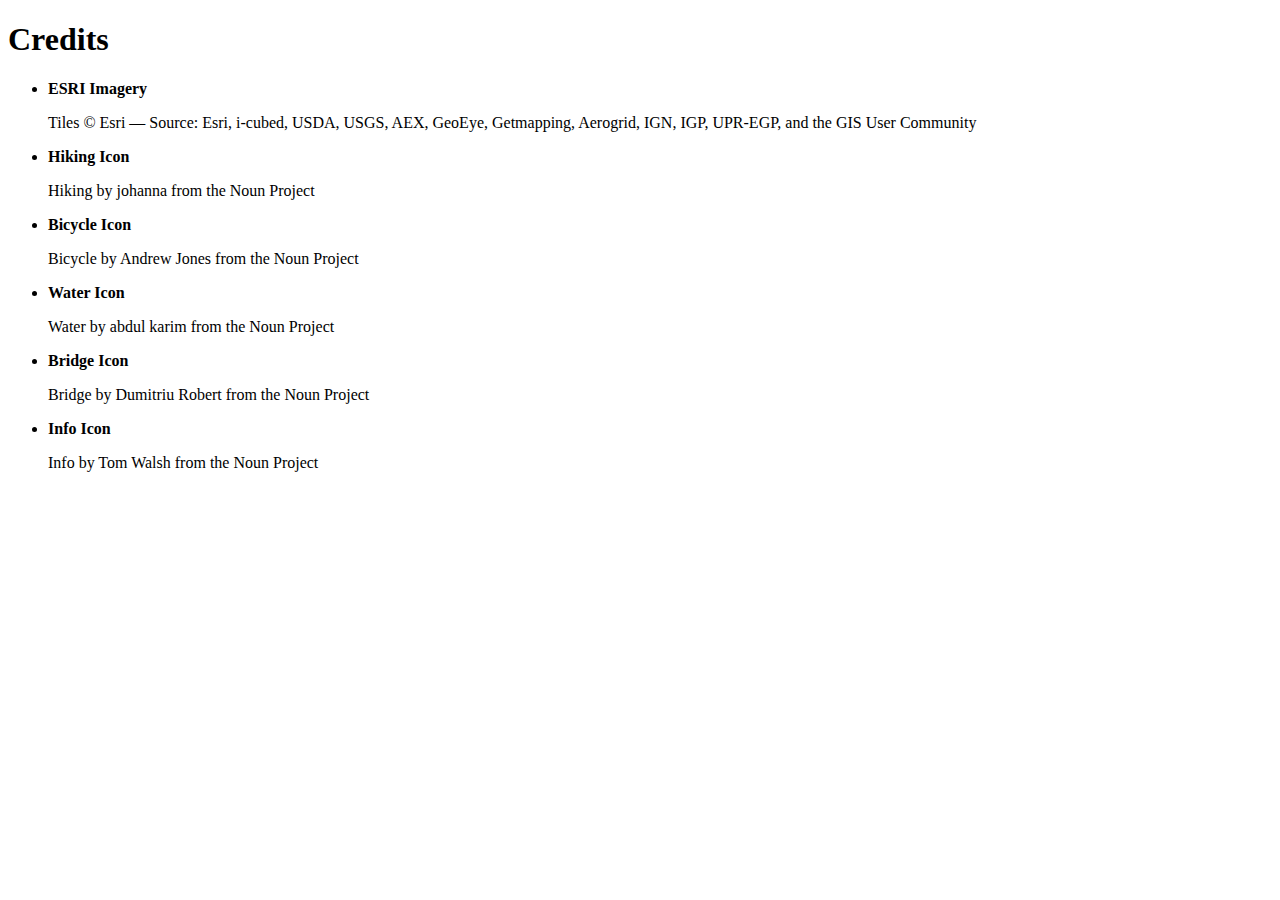
<file: web/mapcredits.html>
<!DOCTYPE html>
<html lang="en">
<head>
    <meta charset="UTF-8">
    <title>Map Credits</title>
</head>
<body>
<h1>Credits</h1>
<ul>
    <li>
        <strong>ESRI Imagery</strong>
        <p>Tiles &copy; Esri &mdash; Source: Esri, i-cubed, USDA, USGS, AEX, GeoEye, Getmapping, Aerogrid, IGN, IGP, UPR-EGP, and the GIS User Community</p>
    </li>
    <li>
        <strong>Hiking Icon</strong>
        <p>Hiking by johanna from the Noun Project</p>
    </li>
    <li>
        <strong>Bicycle Icon</strong>
        <p>Bicycle by Andrew Jones from the Noun Project</p>
    </li>
    <li>
        <strong>Water Icon</strong>
        <p>Water by abdul karim from the Noun Project</p>
    </li>
    <li>
        <strong>Bridge Icon</strong>
        <p>Bridge by Dumitriu Robert from the Noun Project</p>
    </li>
    <li>
        <strong>Info Icon</strong>
        <p>Info by Tom Walsh from the Noun Project</p>
    </li>
</ul>
</body>
</html>
</file>
